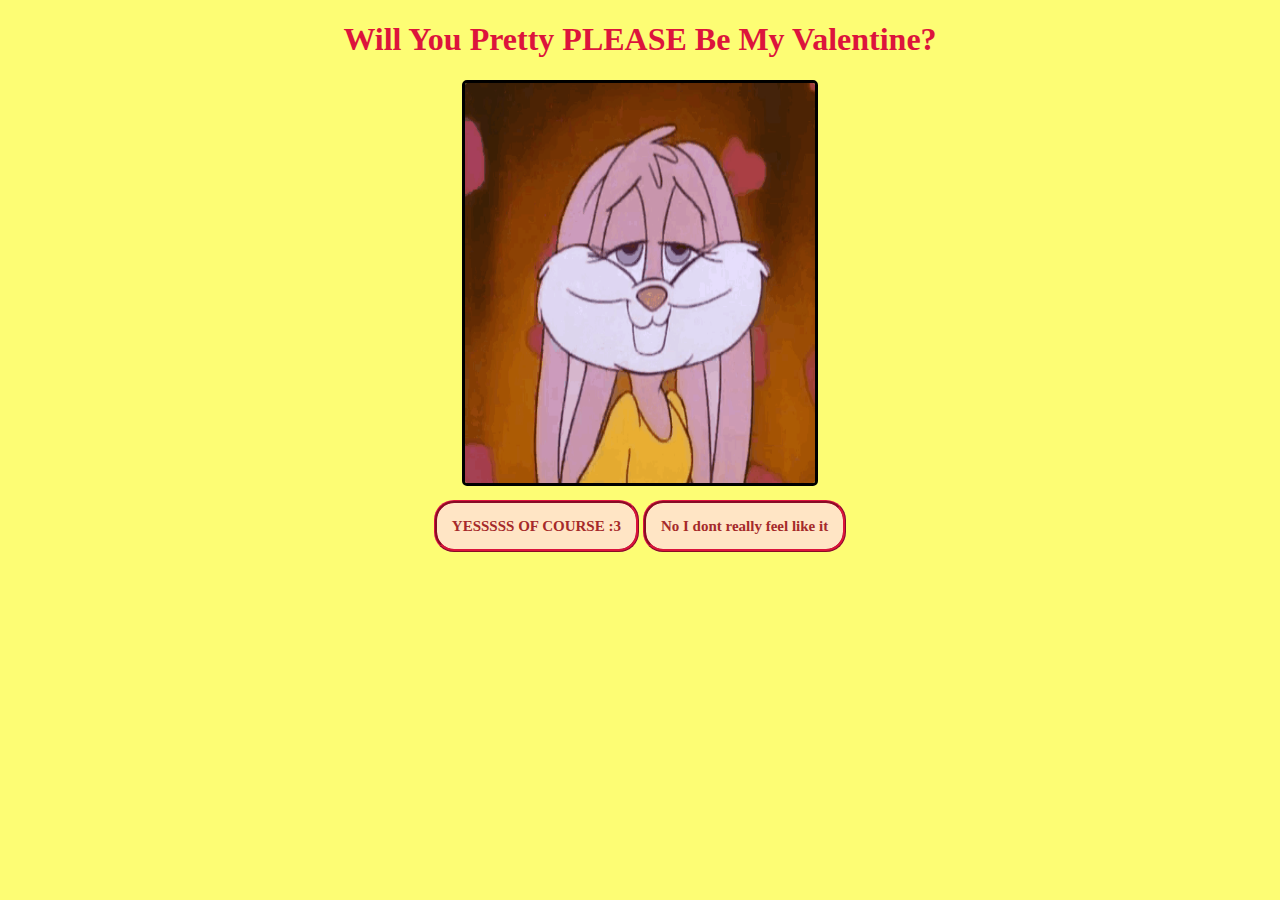
<file: index.html>
<!DOCTYPE html>
<html>
  <head>
    <link rel="stylesheet" href="style.css">
  </head>
  <body>
    <h1> Will You Pretty PLEASE Be My Valentine?</h1>
    
    <div class="choices">
    <img src="love.gif" alt="love">
    </div>
    
    <div class="buttons">
      <a class="yes" href="yes.html">YESSSSS OF COURSE :3</a> 
      <a class="no" href="no.html">No I dont really feel like it</a> 
    </div>
    
  </body>
</html>
</file>
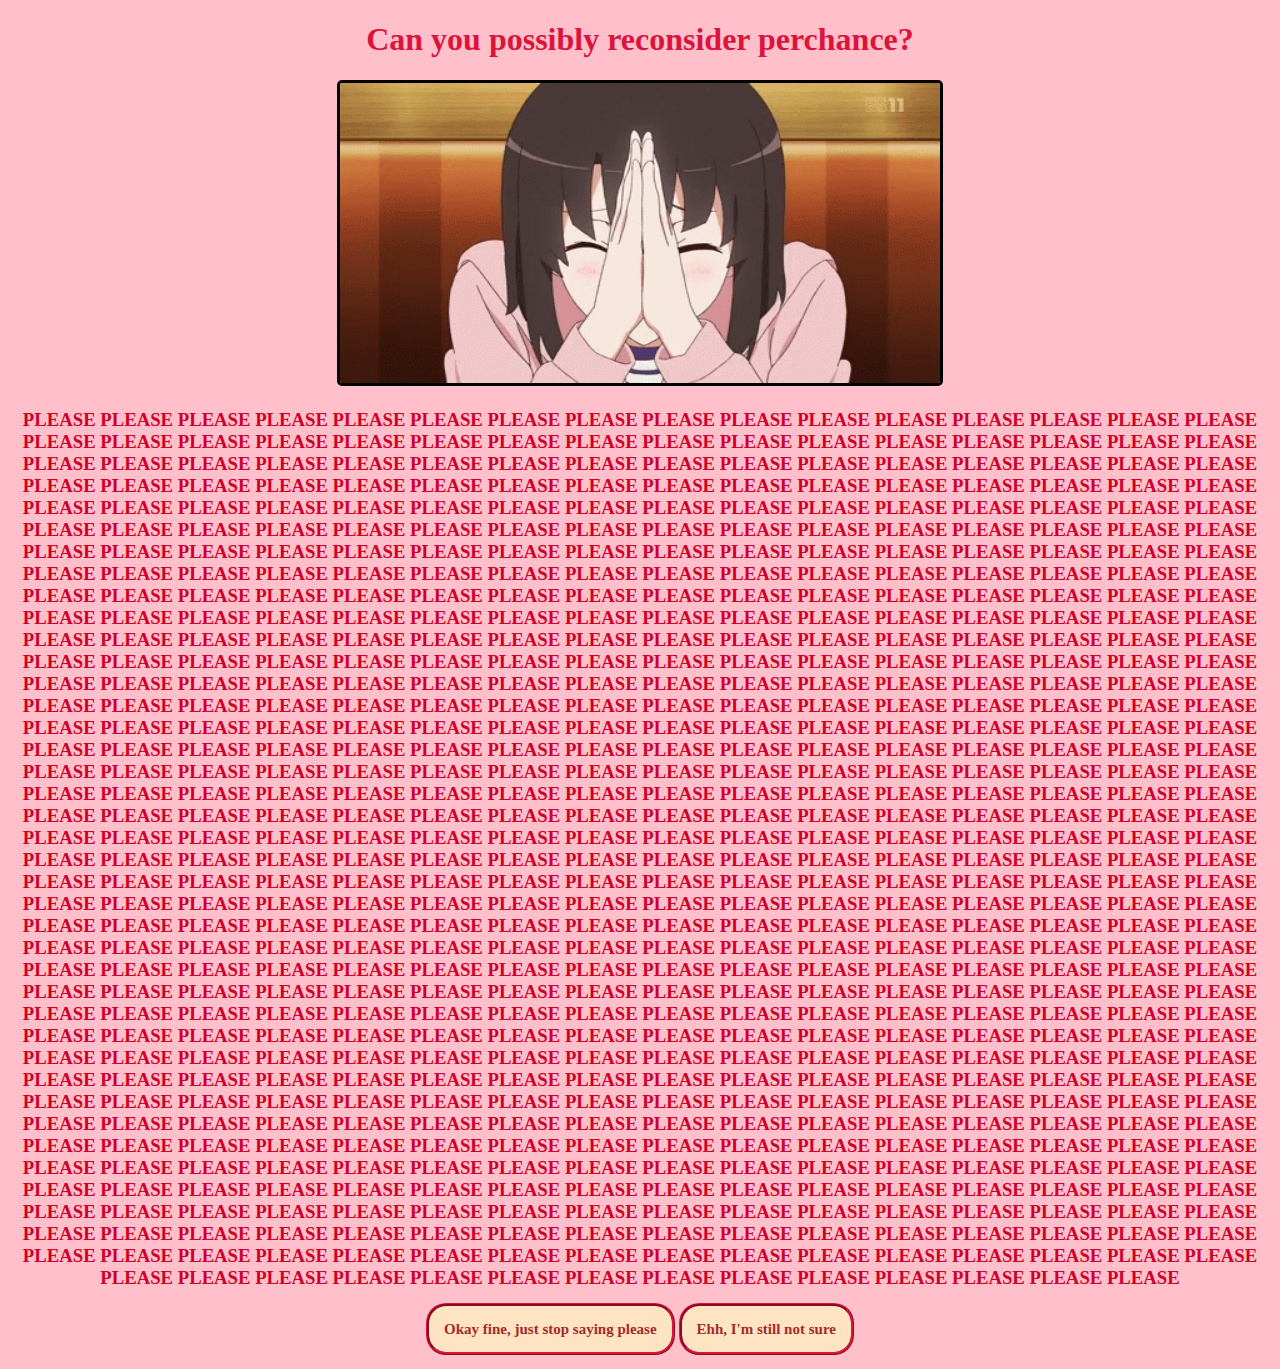
<file: no.html>
<!DOCTYPE html>
<html>
  <head>
    <link rel="stylesheet" href="no1.css">
  </head>
  <body>
    <h1>Can you possibly reconsider perchance? </h1>
    <div class="choices">
      <img src="please.gif" alt="no">
      <h3>PLEASE PLEASE PLEASE PLEASE PLEASE PLEASE PLEASE PLEASE PLEASE PLEASE PLEASE PLEASE PLEASE PLEASE PLEASE PLEASE PLEASE PLEASE PLEASE PLEASE PLEASE PLEASE PLEASE PLEASE PLEASE PLEASE PLEASE PLEASE PLEASE PLEASE PLEASE PLEASE PLEASE PLEASE PLEASE PLEASE PLEASE PLEASE PLEASE PLEASE PLEASE PLEASE PLEASE PLEASE PLEASE PLEASE PLEASE PLEASE PLEASE PLEASE PLEASE PLEASE PLEASE PLEASE PLEASE PLEASE PLEASE PLEASE PLEASE PLEASE PLEASE PLEASE PLEASE PLEASE PLEASE PLEASE PLEASE PLEASE PLEASE PLEASE PLEASE PLEASE PLEASE PLEASE PLEASE PLEASE PLEASE PLEASE PLEASE PLEASE PLEASE PLEASE PLEASE PLEASE PLEASE PLEASE PLEASE PLEASE PLEASE PLEASE PLEASE PLEASE PLEASE PLEASE PLEASE PLEASE PLEASE PLEASE PLEASE PLEASE PLEASE PLEASE PLEASE PLEASE PLEASE PLEASE PLEASE PLEASE PLEASE PLEASE PLEASE PLEASE PLEASE PLEASE PLEASE PLEASE PLEASE PLEASE PLEASE PLEASE PLEASE PLEASE PLEASE PLEASE PLEASE PLEASE PLEASE PLEASE PLEASE PLEASE PLEASE PLEASE PLEASE PLEASE PLEASE PLEASE PLEASE PLEASE PLEASE PLEASE PLEASE PLEASE PLEASE PLEASE PLEASE PLEASE PLEASE PLEASE PLEASE PLEASE PLEASE PLEASE PLEASE PLEASE PLEASE PLEASE PLEASE PLEASE PLEASE PLEASE PLEASE PLEASE PLEASE PLEASE PLEASE PLEASE PLEASE PLEASE PLEASE PLEASE PLEASE PLEASE PLEASE PLEASE PLEASE PLEASE PLEASE PLEASE PLEASE PLEASE PLEASE PLEASE PLEASE PLEASE PLEASE PLEASE PLEASE PLEASE PLEASE PLEASE PLEASE PLEASE PLEASE PLEASE PLEASE PLEASE PLEASE PLEASE PLEASE PLEASE PLEASE PLEASE PLEASE PLEASE PLEASE PLEASE PLEASE PLEASE PLEASE PLEASE PLEASE PLEASE PLEASE PLEASE PLEASE PLEASE PLEASE PLEASE PLEASE PLEASE PLEASE PLEASE PLEASE PLEASE PLEASE PLEASE PLEASE PLEASE PLEASE PLEASE PLEASE PLEASE PLEASE PLEASE PLEASE PLEASE PLEASE PLEASE PLEASE PLEASE PLEASE PLEASE PLEASE PLEASE PLEASE PLEASE PLEASE PLEASE PLEASE PLEASE PLEASE PLEASE PLEASE PLEASE PLEASE PLEASE PLEASE PLEASE PLEASE PLEASE PLEASE PLEASE PLEASE PLEASE PLEASE PLEASE PLEASE PLEASE PLEASE PLEASE PLEASE PLEASE PLEASE PLEASE PLEASE PLEASE PLEASE PLEASE PLEASE PLEASE PLEASE PLEASE PLEASE PLEASE PLEASE PLEASE PLEASE PLEASE PLEASE PLEASE PLEASE PLEASE PLEASE PLEASE PLEASE PLEASE PLEASE PLEASE PLEASE PLEASE PLEASE PLEASE PLEASE PLEASE PLEASE PLEASE PLEASE PLEASE PLEASE PLEASE PLEASE PLEASE PLEASE PLEASE PLEASE PLEASE PLEASE PLEASE PLEASE PLEASE PLEASE PLEASE PLEASE PLEASE PLEASE PLEASE PLEASE PLEASE PLEASE PLEASE PLEASE PLEASE PLEASE PLEASE PLEASE PLEASE PLEASE PLEASE PLEASE PLEASE PLEASE PLEASE PLEASE PLEASE PLEASE PLEASE PLEASE PLEASE PLEASE PLEASE PLEASE PLEASE PLEASE PLEASE PLEASE PLEASE PLEASE PLEASE PLEASE PLEASE PLEASE PLEASE PLEASE PLEASE PLEASE PLEASE PLEASE PLEASE PLEASE PLEASE PLEASE PLEASE PLEASE PLEASE PLEASE PLEASE PLEASE PLEASE PLEASE PLEASE PLEASE PLEASE PLEASE PLEASE PLEASE PLEASE PLEASE PLEASE PLEASE PLEASE PLEASE PLEASE PLEASE PLEASE PLEASE PLEASE PLEASE PLEASE PLEASE PLEASE PLEASE PLEASE PLEASE PLEASE PLEASE PLEASE PLEASE PLEASE PLEASE PLEASE PLEASE PLEASE PLEASE PLEASE PLEASE PLEASE PLEASE PLEASE PLEASE PLEASE PLEASE PLEASE PLEASE PLEASE PLEASE PLEASE PLEASE PLEASE PLEASE PLEASE PLEASE PLEASE PLEASE PLEASE PLEASE PLEASE PLEASE PLEASE PLEASE PLEASE PLEASE PLEASE PLEASE PLEASE PLEASE PLEASE PLEASE PLEASE PLEASE PLEASE PLEASE PLEASE PLEASE PLEASE PLEASE PLEASE PLEASE PLEASE PLEASE PLEASE PLEASE PLEASE PLEASE PLEASE PLEASE PLEASE PLEASE PLEASE PLEASE PLEASE PLEASE PLEASE PLEASE PLEASE PLEASE PLEASE PLEASE PLEASE PLEASE PLEASE PLEASE PLEASE PLEASE PLEASE PLEASE PLEASE PLEASE PLEASE PLEASE PLEASE PLEASE PLEASE PLEASE PLEASE PLEASE PLEASE PLEASE PLEASE PLEASE PLEASE PLEASE PLEASE PLEASE PLEASE PLEASE PLEASE PLEASE PLEASE PLEASE PLEASE PLEASE PLEASE PLEASE PLEASE PLEASE PLEASE PLEASE PLEASE PLEASE PLEASE PLEASE PLEASE PLEASE PLEASE PLEASE PLEASE PLEASE PLEASE PLEASE PLEASE PLEASE PLEASE PLEASE PLEASE PLEASE PLEASE PLEASE PLEASE PLEASE PLEASE PLEASE PLEASE PLEASE PLEASE PLEASE PLEASE PLEASE PLEASE PLEASE PLEASE PLEASE PLEASE PLEASE PLEASE PLEASE PLEASE PLEASE PLEASE PLEASE PLEASE PLEASE PLEASE PLEASE PLEASE PLEASE PLEASE PLEASE PLEASE PLEASE PLEASE PLEASE PLEASE PLEASE PLEASE PLEASE PLEASE PLEASE PLEASE PLEASE PLEASE PLEASE PLEASE PLEASE PLEASE PLEASE PLEASE PLEASE PLEASE PLEASE PLEASE PLEASE PLEASE PLEASE PLEASE PLEASE PLEASE PLEASE PLEASE PLEASE PLEASE PLEASE PLEASE PLEASE PLEASE PLEASE PLEASE PLEASE PLEASE PLEASE PLEASE PLEASE PLEASE PLEASE PLEASE PLEASE PLEASE PLEASE PLEASE PLEASE PLEASE PLEASE PLEASE PLEASE PLEASE PLEASE PLEASE PLEASE PLEASE PLEASE PLEASE PLEASE PLEASE PLEASE PLEASE PLEASE PLEASE PLEASE PLEASE</h3>
    </div>
    
    <div class="buttons">
 <a class="yes" href="yes.html">Okay fine, just stop saying please</a> 
<a class="no" href="no2.html">Ehh, I'm still not sure</a>
    </div>
  </body>
</html>
</file>
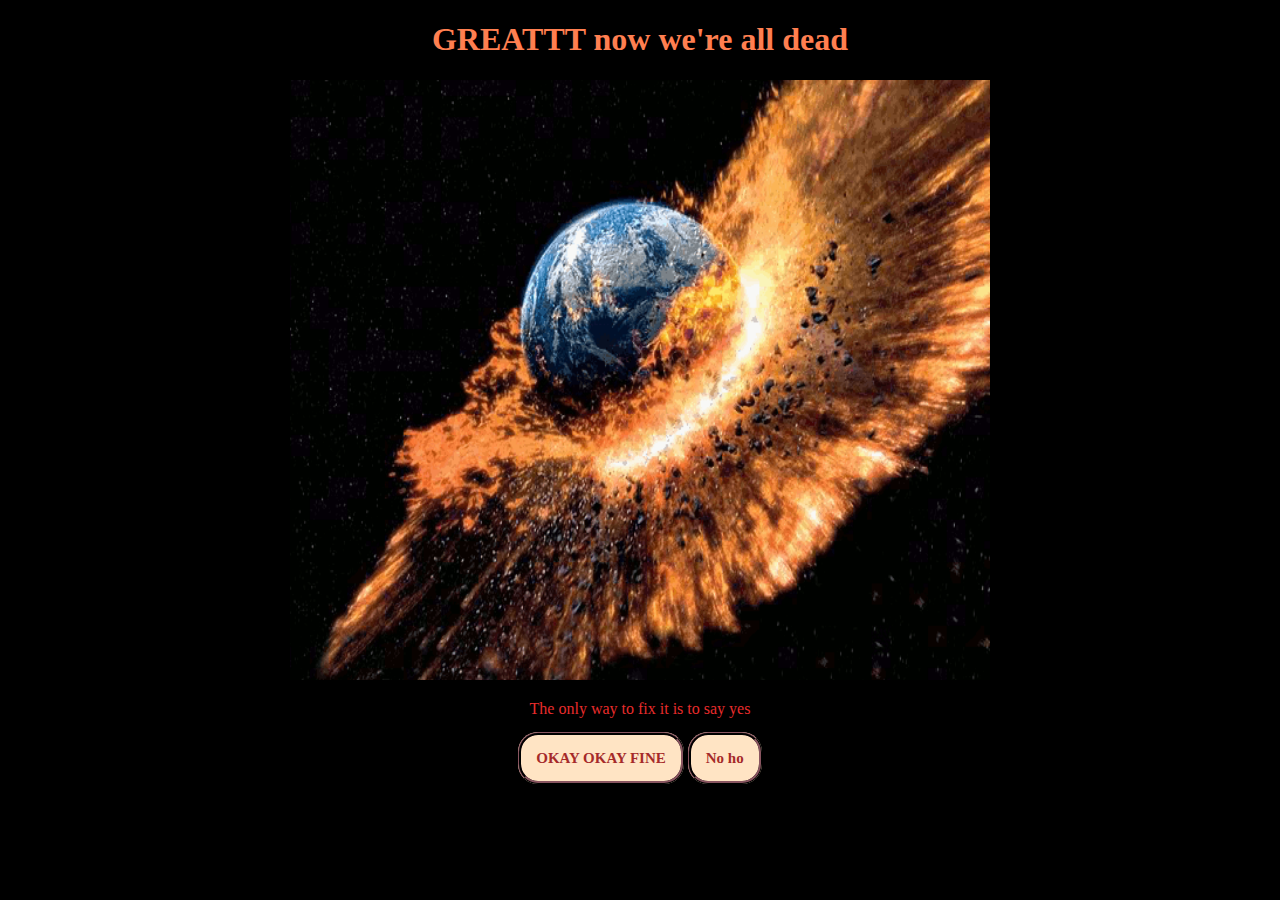
<file: no3.html>
<!DOCTYPE html>
<html>
  <head>
    <link rel="stylesheet" href="no3.css">
  </head>
  <body>
    <h1>GREATTT now we're all dead</h1>
    <img src="explosion.gif" alt="explosion">
    <p>The only way to fix it is to say yes</p>
    <div class="buttons">
      <a class="yes" href="yes.html">OKAY OKAY FINE</a> 
      <a class="no" href="no4.html">No ho</a>
    </div>
  </body>
</html>
</file>
<file: style.css>
body {
  background:#fdfd74;
  text-align: center;
}
p {
  color: black;
}
h1 {
  font-weight: bolder;
  color:crimson;
  font-family: cursive;
  text-align: center;
}
h3{
  font-weight: bolder;
  color:#db002c;
  font-family:fantasy;
  text-align: center;
}

.choices{
  display:flex;
  flex-direction: row;
  flex-wrap: nowrap;
justify-content: center;
}

img {
  border-style: solid;
  border-color: black;
  border-radius: 5px;
  width: 350px;
  height: 400px;
}

.buttons {
justify-content: space-around;
  align-content: center;
  height: 40px;
  margin: 20px;
}

a {
  border-style:ridge;
  border-color:crimson; 
  border-radius: 20px;
  padding:15px;
  text-decoration:none;
  background-color:#ffe5c5;
}
a:link {
  font-size: 15px;
  color:brown;
  font-weight: bold;
}

a:hover {
  color:brown;
  background-color:pink;
  font-size: 16px;
  border-radius: 20px;
}
</file>
<file: no1.css>
body {
  background:pink;
  text-align: center;
}
p {
  color:#cf0029;
}
h1{
  color: crimson;
}
h3 {
  font-weight: bold;
  color:#cf0029;
}

img {
  border-style: solid;
  border-color: black;
  border-radius: 5px;
  width: 600px;
  height: 300px;
}
.buttons {
  justify-content: space-around;
  align-content: center;
  height: 40px;
  margin: 20px;
}

a {
  border-style:ridge;
  border-color:crimson; 
  border-radius: 20px;
  padding:15px;
  text-decoration:none;
  background-color:bisque;
}
a:link {
  font-size: 15px;
  color:brown;
  font-weight: bold;
}

a:hover {
  color:brown;
  background-color:pink;
  font-size: 16px;
  border-radius: 20px;
}
</file>
<file: no3.css>
body {
  background:#000000;
  text-align: center;
}
p {
  color: #e82c2c;
}
h1 {
  font-weight: bold;
  color: coral
}
img{
  width: 700px;
  height: 600px;
}
.buttons {
  justify-content: space-around;
  align-content: center;
  height: 40px;
  margin: 20px;
}

a {
  border-style:ridge;
  border-color:#352125; 
  border-radius: 20px;
  padding:15px;
  text-decoration:none;
  background-color:bisque;
}
a:link {
  font-size: 15px;
  color:brown;
  font-weight: bold;
}

a:hover {
  color:brown;
  background-color:pink;
  font-size: 16px;
  border-radius: 20px;
}
</file>
